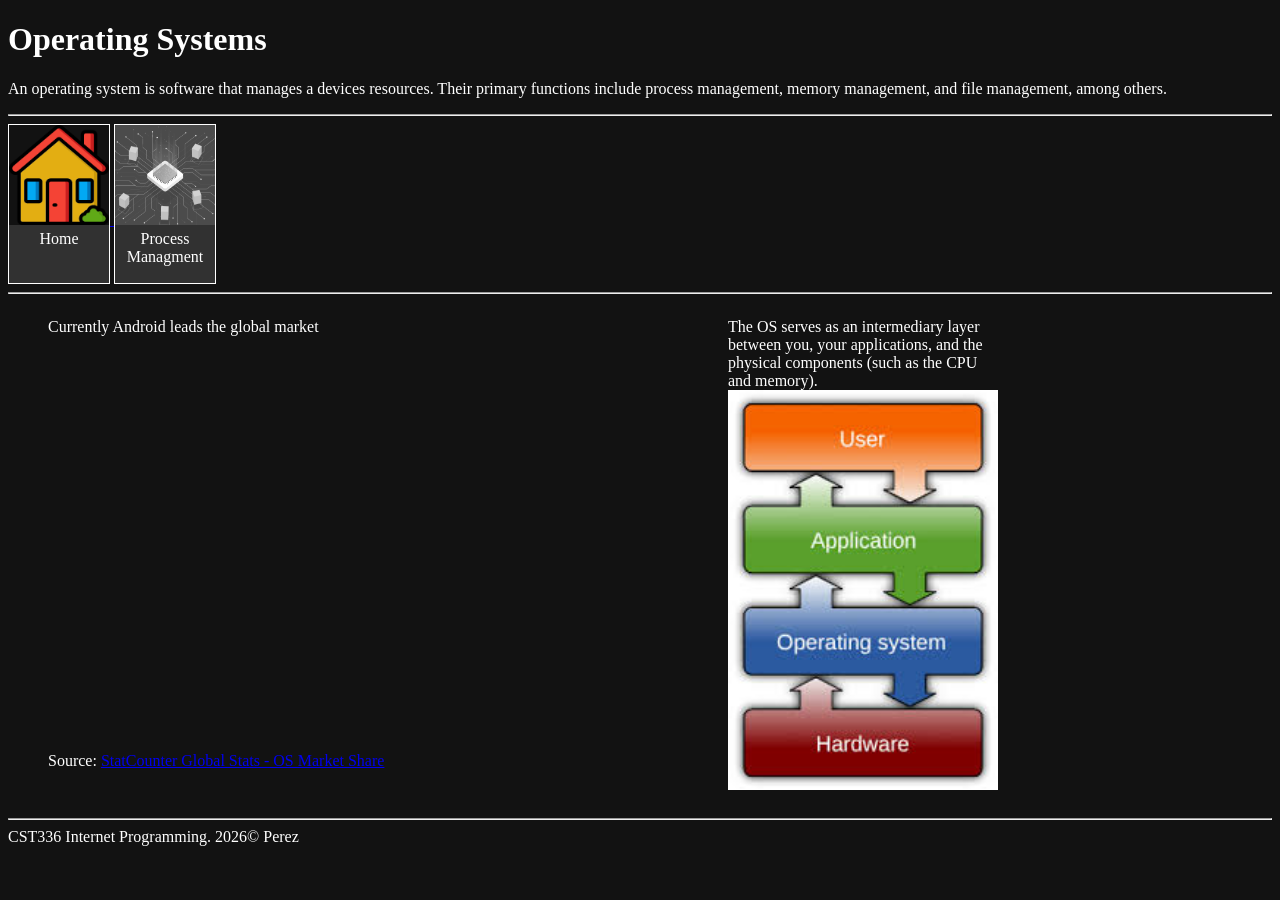
<file: hw1/index.html>
<!DOCTYPE html>
<html lang="en">
<head>
    <meta charset="UTF-8">
    <meta name="viewport" content="width=device-width, initial-scale=1.0">
    <title>HW1:Operating Systems</title>
    <link href="CSS/styles.css" rel="stylesheet">

    <style>
        #pm{
            filter: grayscale(1);
        }
    </style>

</head>
<body>
        <header>
            <h1>Operating Systems</h1>
        </header>
        <p>
            An operating system is software that manages a devices resources. Their primary functions include process management, memory management, and file management, among others. 
        </p>
        <hr>
        <nav>
            <a href="index.html">
                <figure class="image_link_figs">
                    <img src="img/home.png" id="home" class="image_link" width="100" height="100" alt="Home">
                    <figcaption>Home</figcaption>
                </figure>  
            </a>
            <a href="process_managment.html">
                <figure class="image_link_figs">
                    <img src="img/pm.png" id="pm" class="image_link" width="100" height="100" alt="process managment">
                    <figcaption>Process Managment</figcaption>
                </figure>   
            </a>
            <!-- <a href="index.html">
                <img src="img/home.png" alt="Home"> 
            </a>
            <a href="index.html">
                <img src="img/home.png" alt="Home"> 
            </a> -->
        </nav>

        <hr>

        <main>
            <figure>
                <figcaption>Currently Android leads the global market</figcaption>
                <div id="all-os_combined-ww-monthly-202506-202606" width="600" height="400" style="width:600px; height: 400px;"></div>
                <p>Source: 
                    <a href="https://gs.statcounter.com/os-market-share#monthly-202506-202606-bar">StatCounter Global Stats - OS Market Share</a>
                </p>
                <script type="text/javascript" src="https://www.statcounter.com/js/fusioncharts.js"></script>
                <script type="text/javascript" src="https://gs.statcounter.com/chart.php?all-os_combined-ww-monthly-202506-202606&chartWidth=600"></script>
            </figure>
            <figure>
                <figcaption>The OS serves as an intermediary layer between you, your applications, and the physical components (such as the CPU and memory). </figcaption>
                <img src="img/os.jpeg" alt="OS Diagram" height="400">
            </figure>
        </main>
        
        
        <footer>
             <hr>
            CST336 Internet Programming. 2026&copy; Perez<br> 
        </footer>
        
    </body>

</html>
</file>
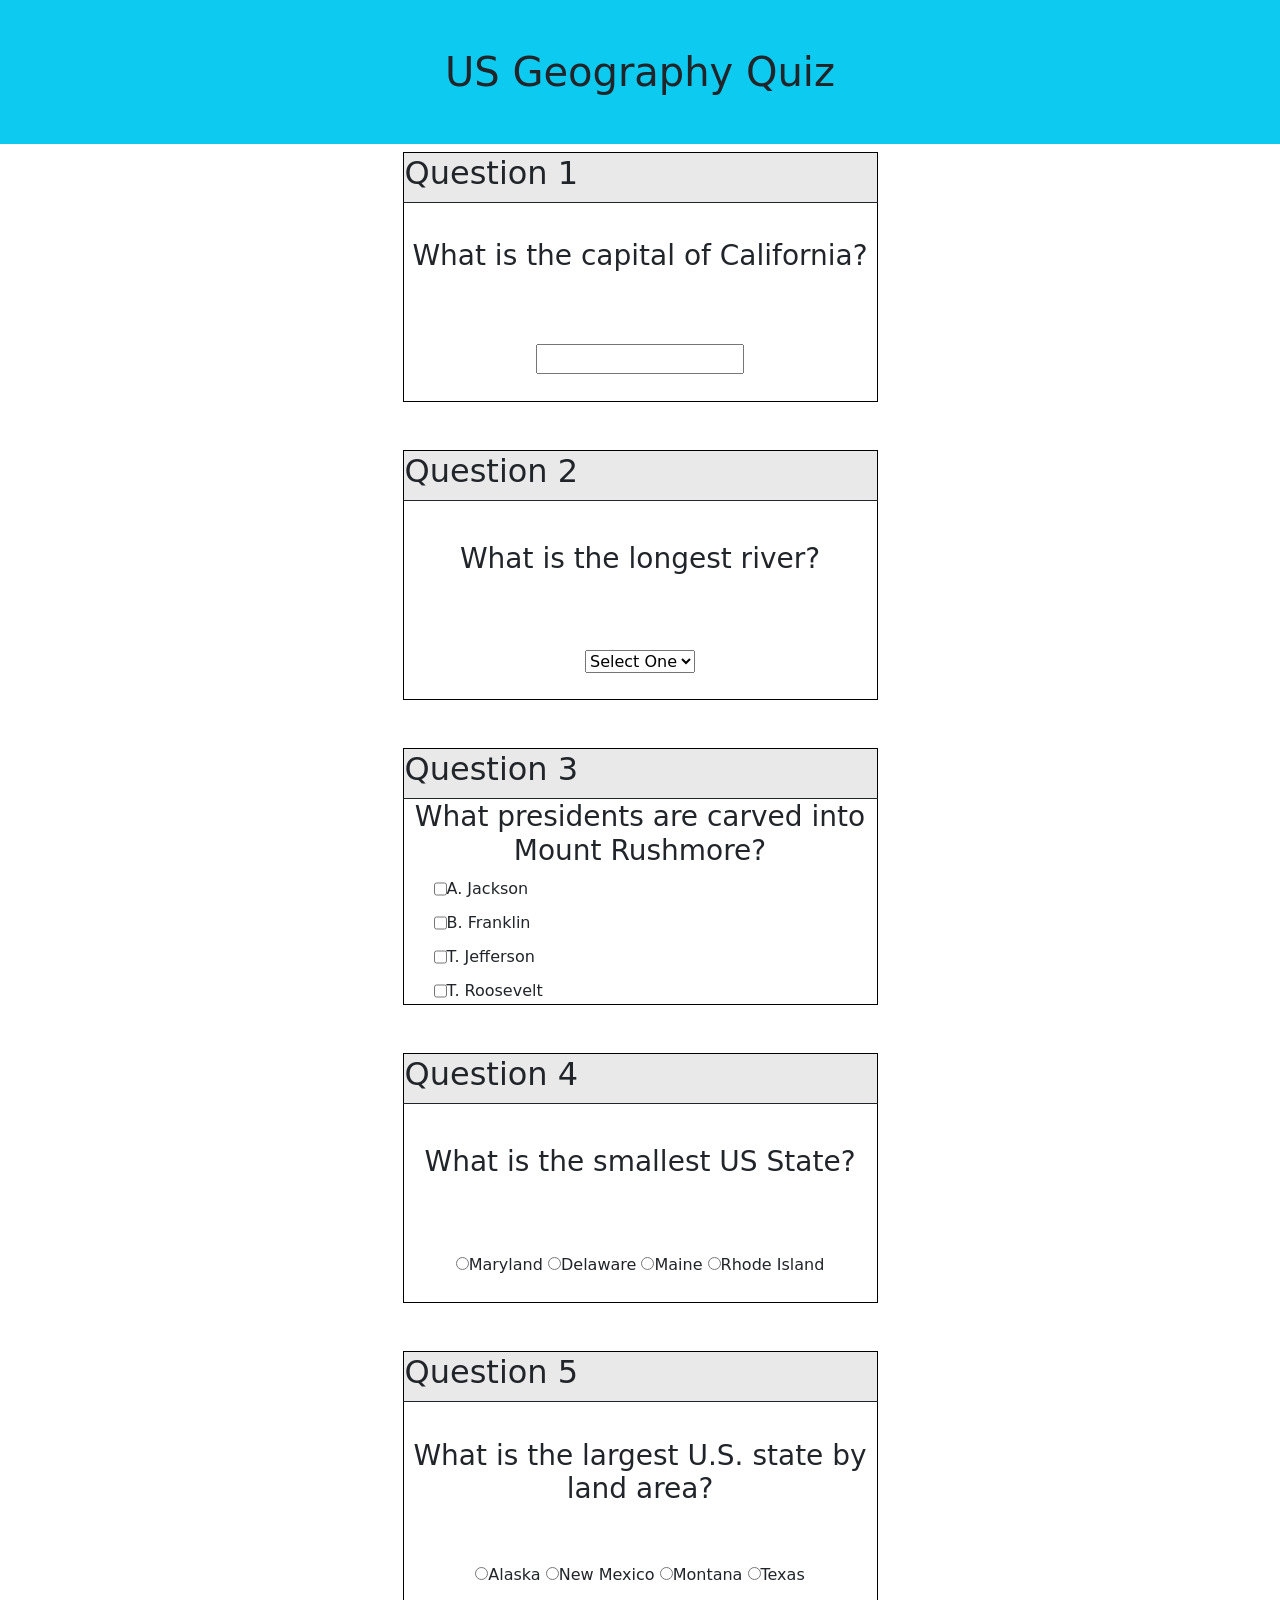
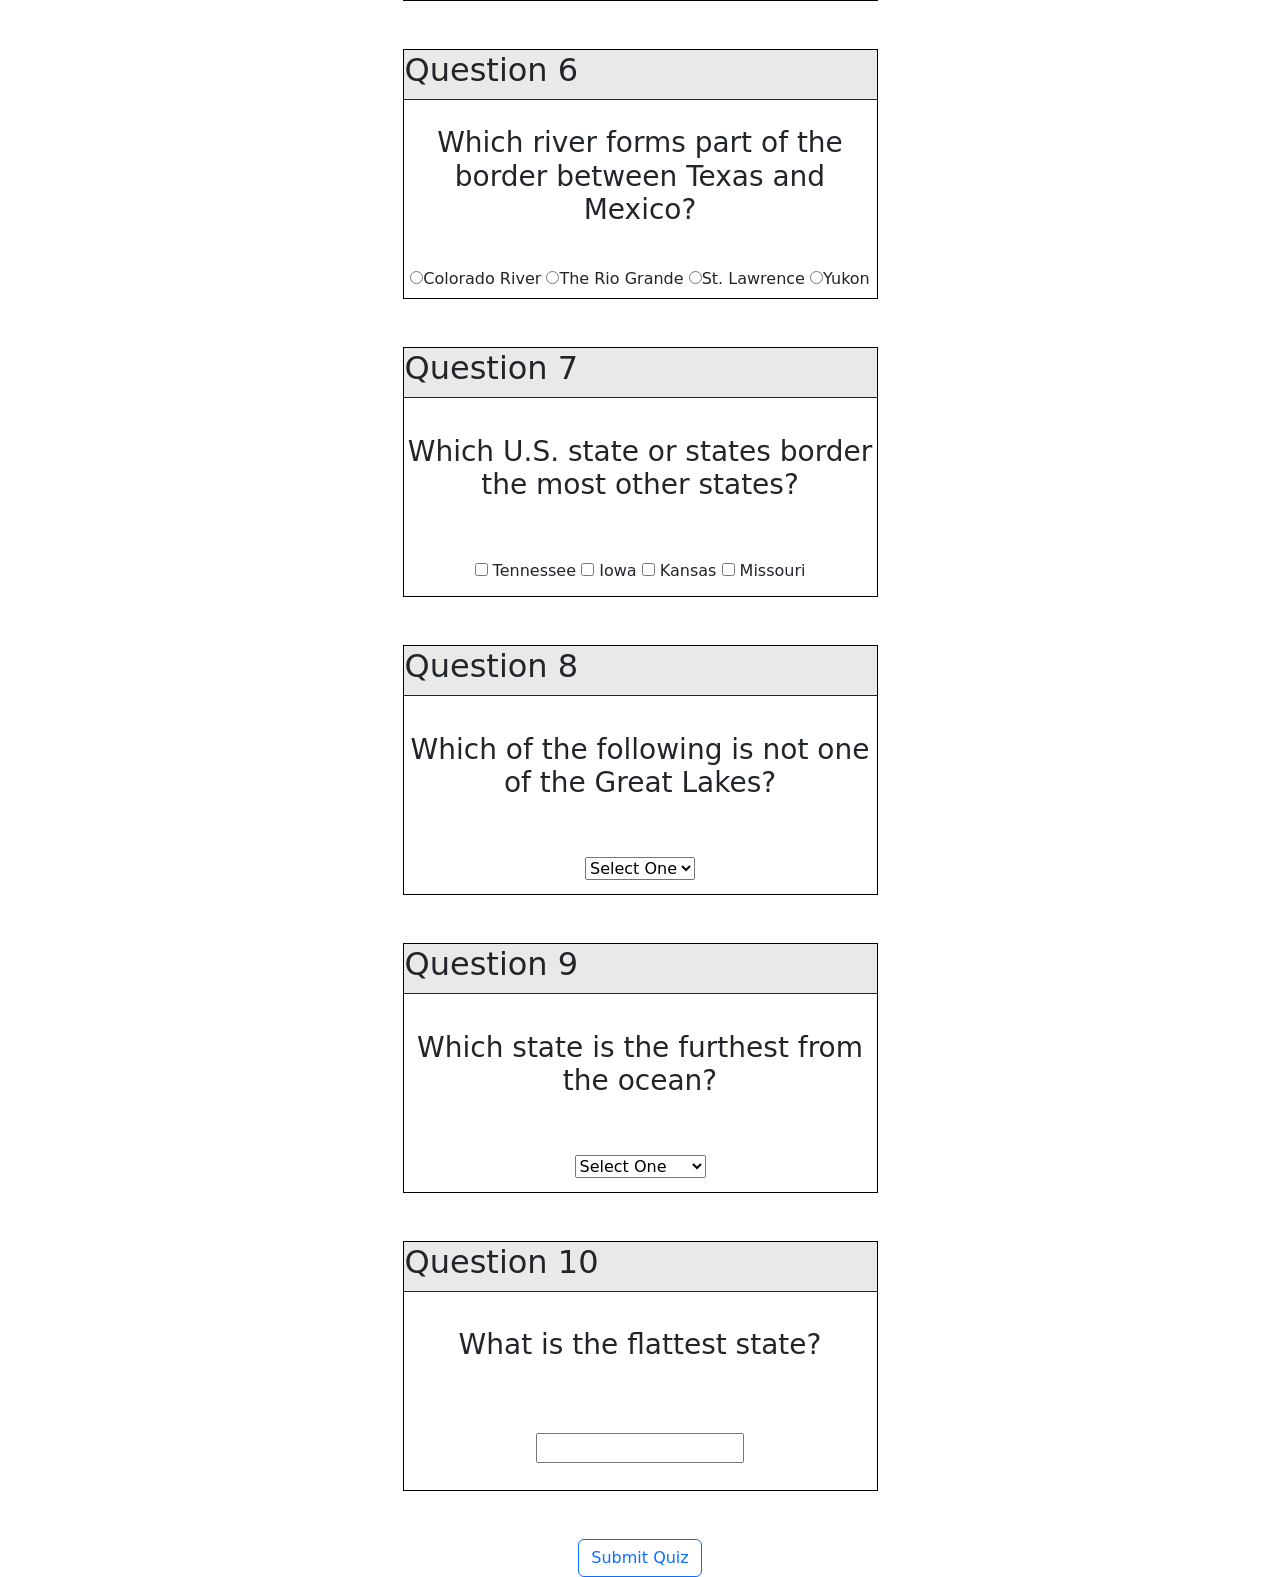
<file: hw2/index.html>
<!DOCTYPE html>
<html lang="en">
<head>
  <meta charset="UTF-8">
  <meta name="viewport" content="width=device-width, initial-scale=1.0">
  <title>US Geography Quiz</title>
  <link rel="stylesheet"
  href="https://cdn.jsdelivr.net/npm/bootstrap@5.3.3/dist/css/bootstrap.min.css">
  <link rel="stylesheet" href="css/style.css">
</head>
<body class="text-center">
  <h1 class="p-5 bg-info">US Geography Quiz</h1>

  <table>
    <tr>
      <td class="th"> 
        <div id="q1Feedback"></div>
        <h2 class="qh">Question 1<span id="q1pts"></span></h2>
      </td>
    </tr>
    <tr>
      <td>
        <h3><span id="markImg1"></span>What is the capital of California?</h3>
      </td>
    </tr>
    <tr>
      <td>
        <input type="text" id="q1">
      </td>
    </tr>
  </table>

  <br><br>

  <table>
    <tr>
      <td class="th">  
        <div id="q2Feedback"></div>
        <h2 class="qh">Question 2<span id="q2pts"></span></h2>
      </td>
    </tr>
    <tr>
      <td>
        <h3><span id="markImg2"></span>What is the longest river?</h3>
      </td>
    </tr>
    <tr>
      <td>
        <select id="q2">
          <option value="">Select One</option>
          <option value="ms">Mississippi</option>
          <option value="mo">Missouri</option>
          <option value="co">Colorado</option>
          <option value="de">Delaware</option>
        </select>
      </td>
    </tr>
  </table>

  <br><br>

  <table>
    <tr>
      <td class="th">  
        <div id="q3Feedback"></div>
        <h2 class="qh">Question 3<span id="q3pts"></span></h2>
      </td>
    </tr>
    <tr>
      <td>
        <h3><span id="markImg3"></span>What presidents are carved into Mount Rushmore?</h3>
      </td>
    </tr>
    <tr>
      <td id="q3">
        <span class="q3i"> 
          <input type="checkbox" id="Jackson"> <label for="Jackson">A. Jackson</label>
        </span>
        <span class="q3i"> 
          <input type="checkbox" id="Franklin"> <label for="Franklin">B. Franklin</label>
        </span>
        <span class="q3i"> 
          <input type="checkbox" id="Jefferson"> <label for="Jefferson">T. Jefferson</label>
        </span>
        <span class="q3i"> 
          <input type="checkbox" id="Roosevelt"> <label for="Roosevelt">T. Roosevelt</label>
        </span>
      </td>
    </tr>
  </table>

  <br><br>

  <table>
    <tr>
      <td class="th">  
        <div id="q4Feedback"></div>
        <h2 class="qh">Question 4<span id="q4pts"></span></h2>
      </td>
    </tr>
    <tr>
      <td>
        <h3><span id="markImg4"></span>What is the smallest US State?</h3>
      </td>
    </tr>
    <tr>
      <td>
        <div id="q4Choices"></div>
      </td>
    </tr>
  </table>

  <br><br>

  <table>
    <tr>
      <td class="th">  
        <div id="q5Feedback"></div>
        <h2 class="qh">Question 5<span id="q5pts"></span></h2>
      </td>
    </tr>
    <tr>
      <td>
        <h3><span id="markImg5"></span>What is the largest U.S. state by land area?</h3>
      </td>
    </tr>
    <tr>
      <td>
        <div id="q5Choices"></div>
      </td>
    </tr>
  </table>

  <br><br>

  <table>
    <tr>
      <td class="th">  
        <div id="q6Feedback"></div>
        <h2 class="qh">Question 6<span id="q6pts"></span></h2>
      </td>
    </tr>
    <tr>
      <td>
        <h3><span id="markImg6"></span>Which river forms part of the border between Texas and Mexico?</h3>
      </td>
    </tr>
    <tr>
      <td>
        <div id="q6Choices"></div>
      </td>
    </tr>
  </table>

  <br><br>

  <table>
    <tr>
      <td class="th">  
        <div id="q7Feedback"></div>
        <h2 class="qh">Question 7<span id="q7pts"></span></h2>
      </td>
    </tr>
    <tr>
      <td>
        <h3><span id="markImg7"></span>Which U.S. state or states border the most other states?</h3>
      </td>
    </tr>
    <tr>
      <td>
        <input type="checkbox" id="Tennessee"> <label for="Tennessee">Tennessee</label>
        <input type="checkbox" id="Iowa"> <label for="Iowa">Iowa</label>
        <input type="checkbox" id="Kansas"> <label for="Kansas">Kansas</label>
        <input type="checkbox" id="Missouri"> <label for="Missouri">Missouri</label>
      </td>
    </tr>
  </table>

  <br><br>

  <table>
    <tr>
      <td class="th">  
        <div id="q8Feedback"></div>
        <h2 class="qh">Question 8<span id="q8pts"></span></h2>
      </td>
    </tr>
    <tr>
      <td>
        <h3><span id="markImg8"></span>Which of the following is not one of the Great Lakes?</h3>
      </td>
    </tr>
    <tr>
      <td>
        <select id="q8">
          <option value="">Select One</option>
          <option value="su">Superior</option>
          <option value="ee">Eerie</option>
          <option value="hu">Huron</option>
          <option value="on">Ontario</option>
          <option value="mi">Michigan</option>
        </select>
      </td>
    </tr>
  </table>

  <br><br>

  <table>
    <tr>
      <td class="th">  
        <div id="q9Feedback"></div>
        <h2 class="qh">Question 9<span id="q9pts"></span></h2>
      </td>
    </tr>
    <tr>
      <td>
        <h3><span id="markImg9"></span>Which state is the furthest from the ocean?</h3>
      </td>
    </tr>
    <tr>
      <td>
        <select id="q9">
          <option value="">Select One</option>
          <option value="ne">Nebraska</option>
          <option value="wy">Wyoming</option>
          <option value="sd">South Dakota</option>
          <option value="nd">North Dakota</option>
          <option value="mo">Missouri</option>
        </select>
      </td>
    </tr>
  </table>

  <br><br>

  <table>
    <tr>
      <td class="th">  
        <div id="q10Feedback"></div>
        <h2 class="qh">Question 10<span id="q10pts"></span></h2>
      </td>
    </tr>
    <tr>
      <td>
        <h3><span id="markImg10"></span>What is the flattest state?</h3>
      </td>
    </tr>
    <tr>
      <td>
        <input type="text" id="q10">
      </td>
    </tr>
  </table>

  <br><br>

  <h3 id="validationFdbk" class="bg-danger text-white hidden">placeholder</h3>
  <button class="btn btn-outline-primary">Submit Quiz</button>
  <h2 id="totalScore" class="text-info hidden">placeholder</h2>
  <h2 id="above80" class="hidden">placeholder</h2>

  <h3 id="totalAttempts" class="hidden">placeholder</h3>

  <script src="js/script.js"></script>
</body>
</html>
</file>
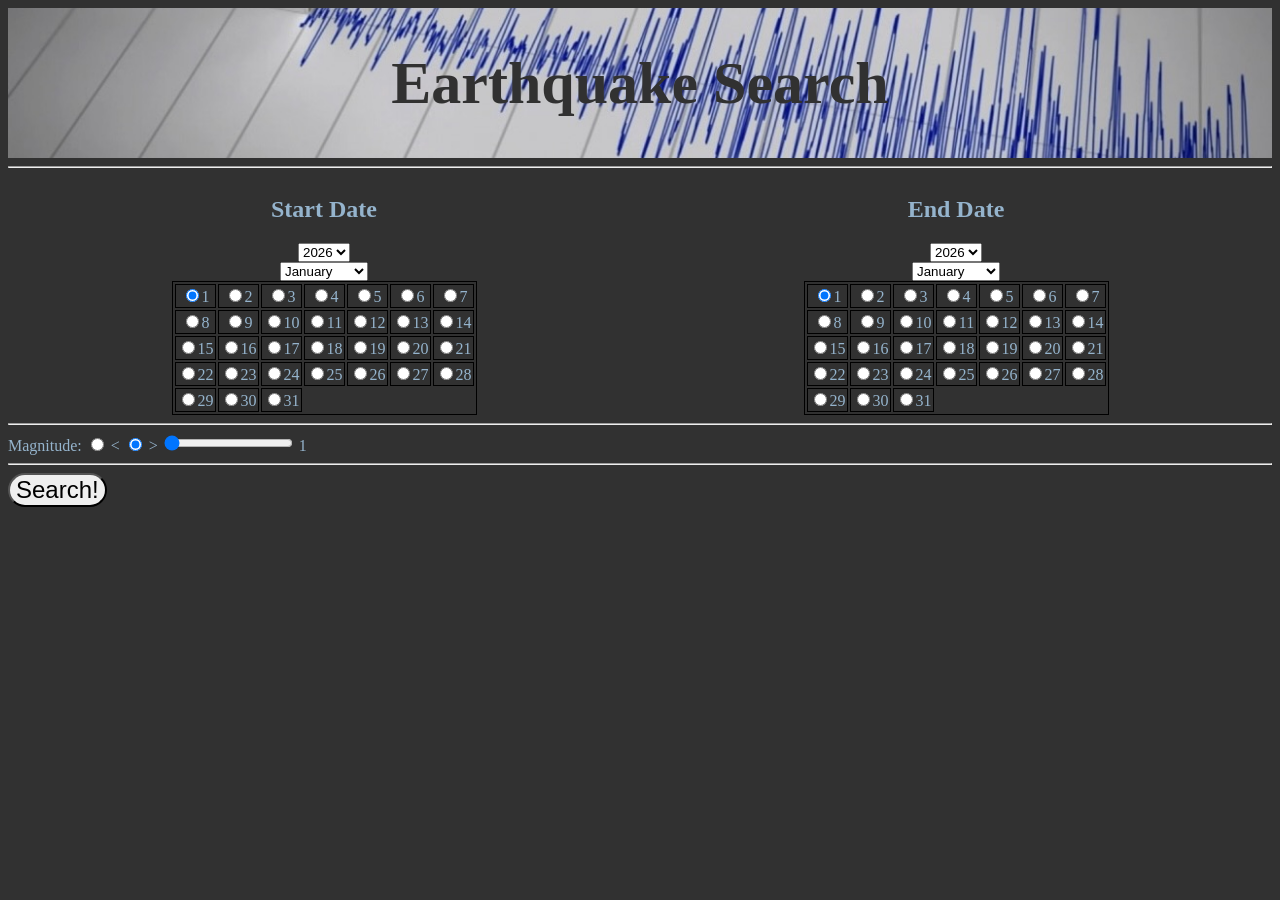
<file: hw3/index.html>
<!DOCTYPE html>
<html lang="en">
<head>
    <meta charset="UTF-8">
    <meta name="viewport" content="width=device-width, initial-scale=1.0">
    <title>Home</title>
    <link rel="stylesheet" href="css/style.css">

</head>
<body>
   <div id="home_banner">
      <img id="banner_img"  src="imgs/banner.jpeg" alt="home_banner">
      <h1 id="es"> Earthquake Search</h1>
   </div>
<form id="searchResults" action="searchResults.html">
   <hr>
   <div id="calendars"> 
   <table id="startCalendar" data-str="start">
      <caption><h2> Start Date</h2></caption>
      <caption>
         <select id="startYear" name="startYear" class="start">
         </select>
      </caption>
      <caption>
         <select id="startMonth" name="startMonth" class="start">
            <option value="1" selected>January </option>
            <option value="2">February</option>
            <option value="3">March</option>
            <option value="4">April</option>
            <option value="5">May</option>
            <option value="6">June</option>
            <option value="7">July</option>
            <option value="8">August</option>
            <option value="9">September</option>
            <option value="10">October</option>
            <option value="11">November</option>
            <option value="12">December</option>
         </select>
      </caption>
   </table>

   <table id="endCalendar" data-str="end">
      <caption><h2> End Date</h2></caption>
      <caption>
         <select id="endYear" name="endYear" class="end">
         </select>
      </caption>
      <caption>
         <select id="endMonth" name="endMonth" class="end">
            <option value="1" selected>January </option>
            <option value="2">February</option>
            <option value="3">March</option>
            <option value="4">April</option>
            <option value="5">May</option>
            <option value="6">June</option>
            <option value="7">July</option>
            <option value="8">August</option>
            <option value="9">September</option>
            <option value="10">October</option>
            <option value="11">November</option>
            <option value="12">December</option>
         </select>
      </caption>
   </table>
   </div>
   <span id="dateError" style="display: block; text-align: center; font-size: 30px; background-color: red; color: white;"></span>

   <hr>

   Magnitude:
   <label><input type="radio" name="comparisonOp" value="maxmagnitude"> &lt </label>
   <label><input type="radio" name="comparisonOp" value="minmagnitude" checked> &gt </label>
   <label><input type="range" id="mag" name="mag" min="1.0" max="9.9" step="0.1" value="1" oninput="magValue.value = this.value"></label>
   <output id="magValue">1</output>


   <hr>
   <button>Search!</button>

</form>

    <script src="js/script.js"> </script>
</body>
</html>
</file>
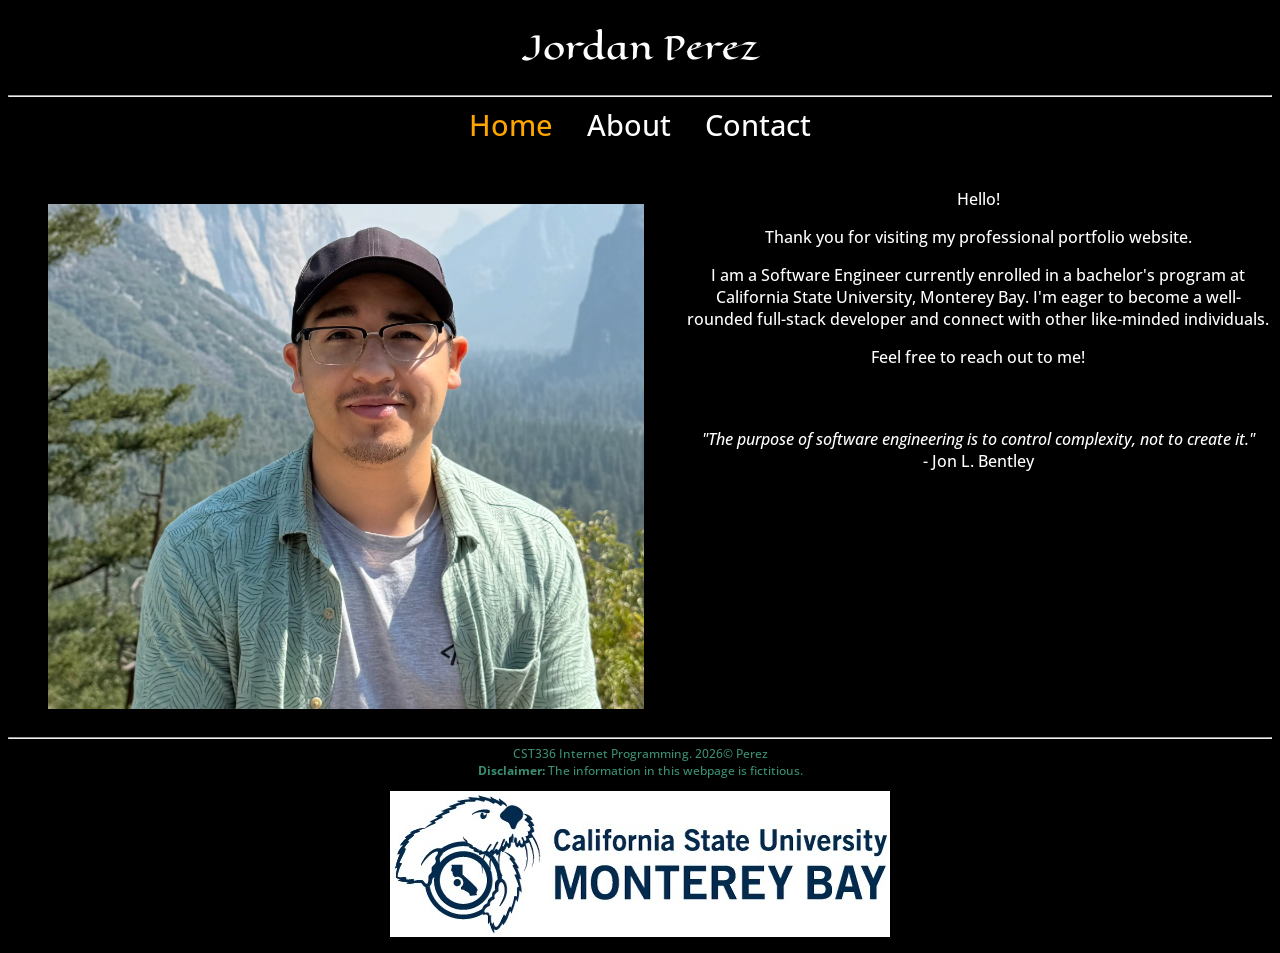
<file: lab1/index.html>
<!DOCTYPE html>
<html>

    <head>
        <meta charset="UTF-8">
        <title> Jordan Perez: Portfolio</title>
        <link rel="preconnect" href="https://fonts.googleapis.com">
        <link rel="preconnect" href="https://fonts.gstatic.com" crossorigin>
        <link href="https://fonts.googleapis.com/css2?family=Eagle+Lake&family=Open+Sans:ital,wght@0,300..800;1,300..800&display=swap" rel="stylesheet">

        <link href="CSS/styles.css" rel="stylesheet">

        <style>
            header, main, nav, footer{
                text-align:center;
            }
           
            nav a[href="index.html"]{
                color: orange;
            }
           
            main {
                display: flex;
                justify-content: center;
            }

        </style>

    </head>

    <body>

        <header>
            <h1>Jordan Perez</h1>
        </header>
        <hr>
        <nav>
            <a href="index.html">Home</a>
            <a href="about.html">About</a>
            <a href="contact.html">Contact</a>
        </nav>

        <br><br>

        <main>
            <figure>
            <img src="img/Jordan_Perez.png" alt="Picture of Jordan Perez">
            </figure>
            <div>
                Hello! <br />
                <p>Thank you for visiting my professional portfolio website.</p>

                <p>I am a Software Engineer currently enrolled in a bachelor's program at California State University, Monterey Bay.
                    I'm eager to become a well-rounded full-stack developer and connect with other like-minded individuals. </p>
                <p>Feel free to reach out to me!</p>

                <br><br>
                
                <em> "The purpose of software engineering is to control complexity, not to create it."</em>
                <br>
                - Jon L. Bentley
            </div>
        </main>
        
        
        <footer>
             <hr>
            CST336 Internet Programming. 2026&copy; Perez<br> 
            <strong>Disclaimer:</strong> The information in this webpage is fictitious. <br>

            <figure>
            <img src="img/csumb_logo.jpg" alt="Picture of CSUMB logo">
            </figure>
        </footer>
        
    </body>

</html>
</file>
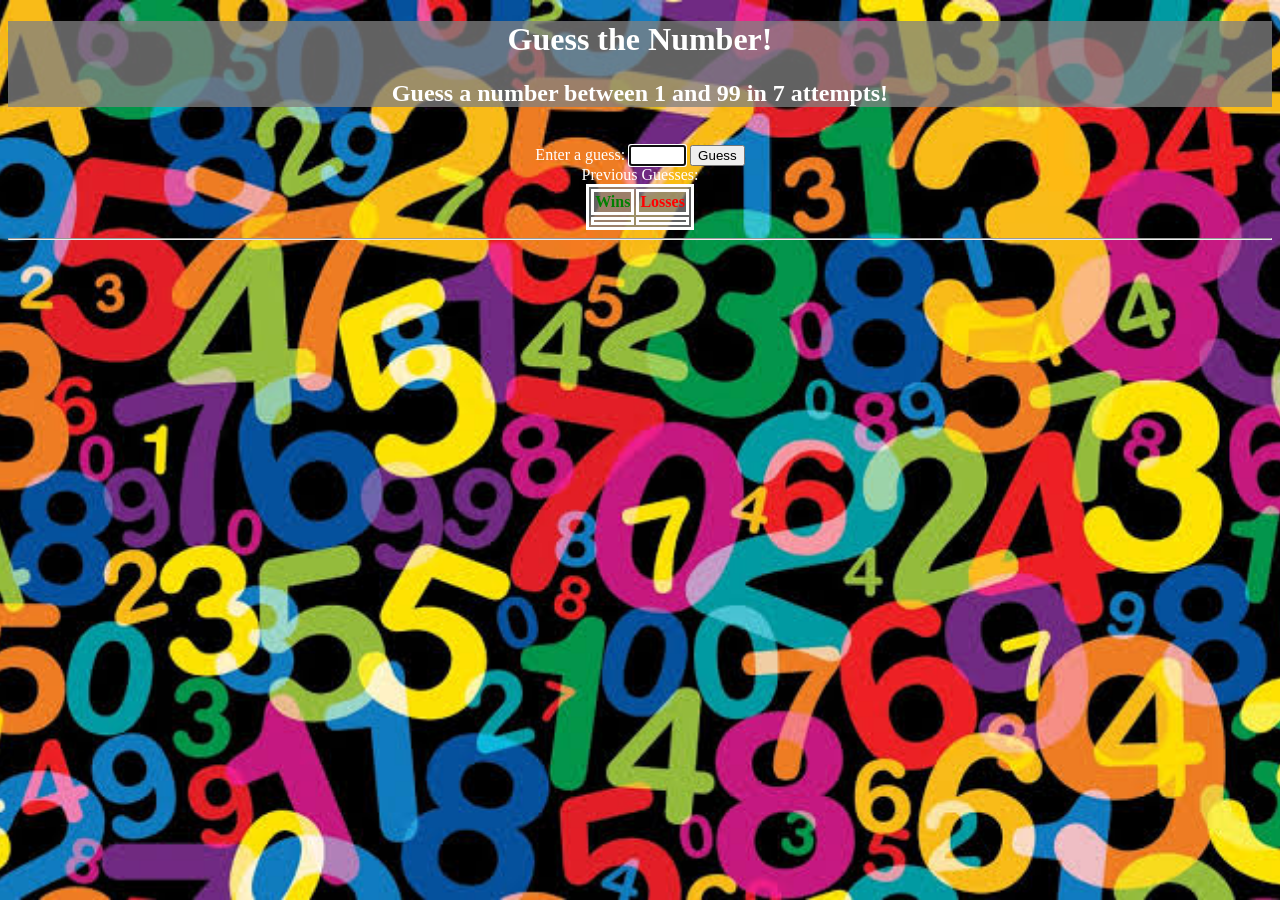
<file: lab2/index.html>
<!DOCTYPE html>
<html>
    <head>
        <title> Guess a Number </title>
        <meta charset="utf-8">
        <link href="css/styles.css" rel="stylesheet">
        <style>
            body{
                background-image: url(img/background.jpeg);
                background-size: cover;
                background-position: center;
                background-attachment: fixed;
            }
        </style>


    </head>
    <body>
        <header>
            <h1>Guess the Number!</h1>
            <h2>Guess a number between 1 and 99 in <span id="guesses_left">7</span> attempts!</h2>
        </header>
        <br>
        <div id="main">
          Enter a guess: 
          <input type="text" id="playerGuess" size="5">         
          <button id="guessBtn"> Guess </button> <br>
          <button id="resetBtn"> Reset </button> 
          <div id ="feedback"></div>
          <div> Previous Guesses:
                <span id="guesses"></span>
          </div>
          <table>
            <tr>
                <th style="color:green">Wins</th>
                <th style="color:red">Losses</th>
            </tr>
            <tr>
                <td id="wins" style="color:green"></td>
                <td id="losses" style="color: red"></td>
            </tr>
          </table>
          <hr>

        </div>

        <script src="js/script.js"></script>
        
    </body>
</html>
</file>
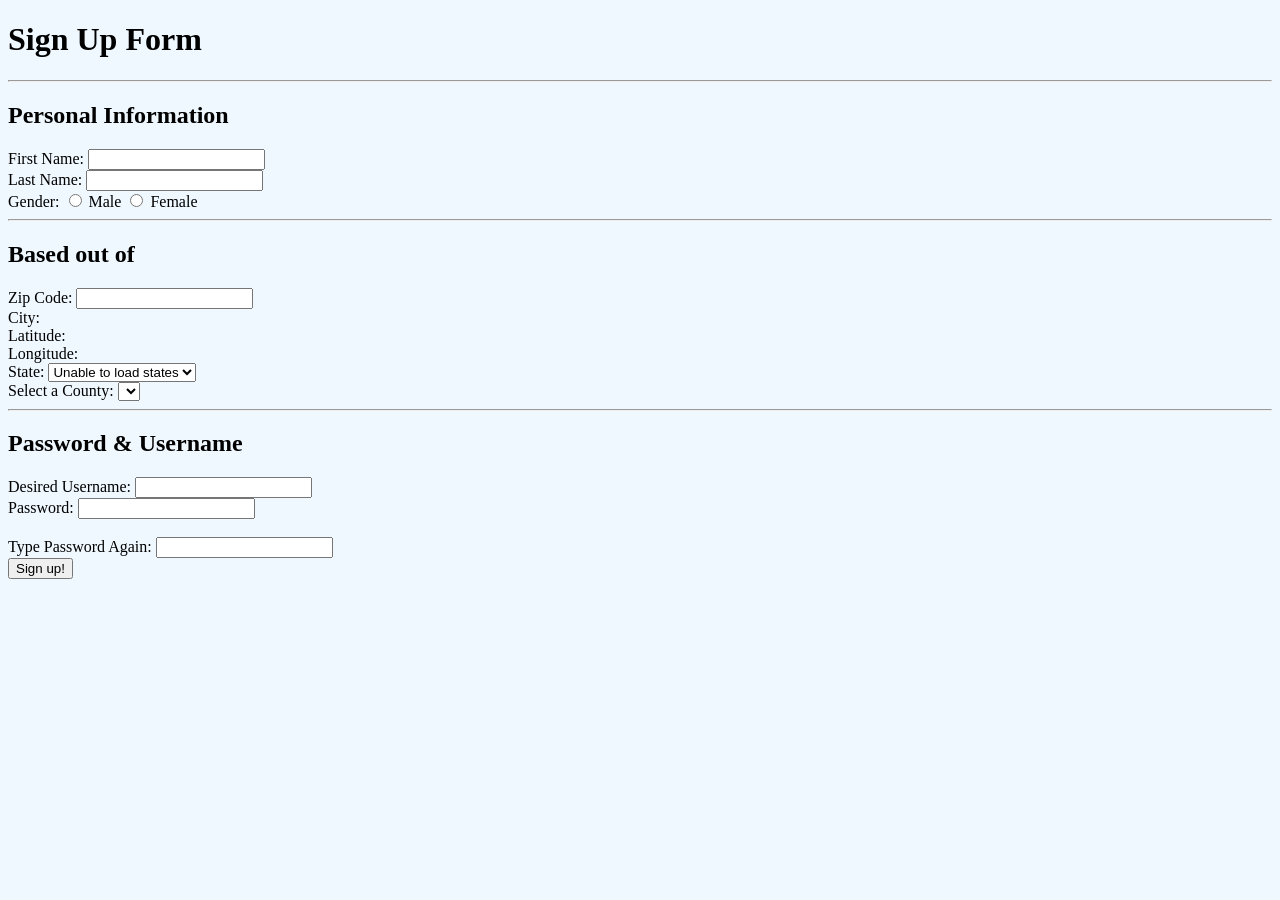
<file: lab3/index.html>
<!DOCTYPE html>
<html>
<head>
   <meta charset="utf-8">
   <title> Sign Up Page </title>
   <link rel="stylesheet" href="css/style.css">
</head>

<body>
<h1> Sign Up Form</h1>
<form id="signupForm" action="welcome.html">
   <hr>
   <h2>Personal Information</h2>
  <label> First Name:
    <input type="text" id="fName" name="fName"><br>
  </label>

  <label>Last Name:
     <input type="text" id="lName" name="lName"><br>
  </label>

  Gender:
  <label><input type="radio" name="gender" value="m"> Male</label>
  <label><input type="radio" name="gender" value="f"> Female</label><br>

   <hr>
   <h2>Based out of</h2>

  <label>Zip Code:
     <input type="text" id="zip" name="zip"><br>
  </label>

  City: <span id="city"></span><br>
  Latitude: <span id="latitude"></span><br>
  Longitude: <span id="longitude"></span><br>

  <label>State:
    <select id="state" name="state">
        <option value="">Loading states...</option>
    </select><br>
  </label>

  <label>Select a County:
     <select id="county" name="county"></select><br>
  </label>

   <hr>
   <h2>Password & Username</h2>

  <label>Desired Username:
     <input type="text" id="username" name="username">
  </label>
  <span id="usernameError"></span><br>

  <!-- <label>Password:
  <input type="password" id="password" name="password">
  </label>
  <span id="passwordSuggestion"></span><br>
  <span id="passwordError"></span><br> -->

   <label>Password:
      <input type="password" id="password" name="password">
   </label>
   <span id="passwordError"></span><br>

   <span id="password_Suggestion" hidden>
      <input type="checkbox" id="passwordCB" name="suggested">
      <label for="passwordCB">Use Suggested Password: <span id="passwordSuggestion"></span></label>
   </span><br>

  <label>Type Password Again:
     <input type="password" id="passwordAgain" name="passwordAgain">
  </label>
  <span id="passwordAgainError"></span><br>

  <button>Sign up!</button>
</form>
<script src="js/script.js"></script>
</body>
</html>
</file>
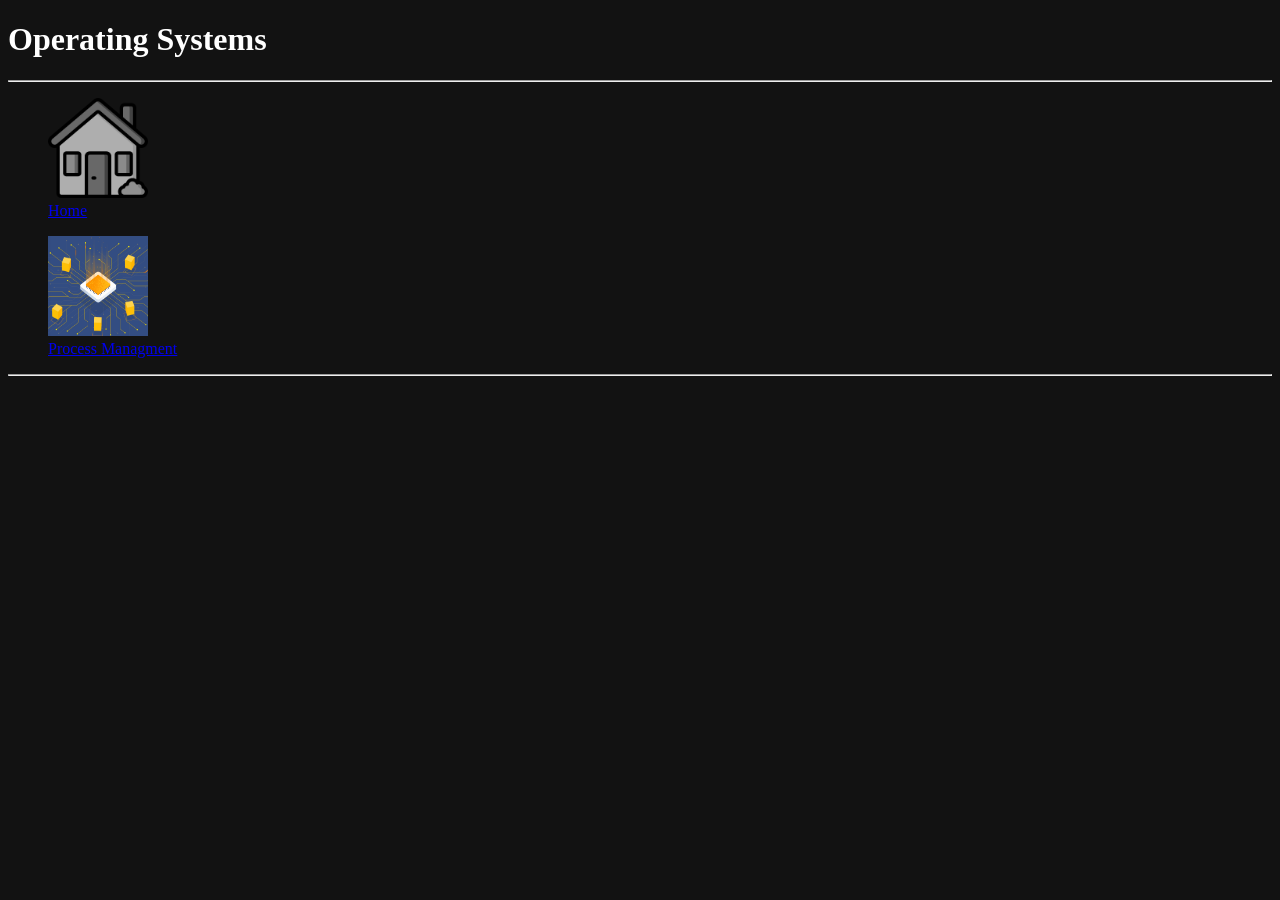
<file: hw1/process_managment.html>
<!DOCTYPE html>
<html lang="en">
<head>
    <meta charset="UTF-8">
    <meta name="viewport" content="width=device-width, initial-scale=1.0">
    <title>HW1:Operating Systems</title>
    <link href="CSS/styles.css" rel="stylesheet">

    <style>
        #home{
            filter: grayscale(1);
        }
    </style>

</head>
<body>
        <header>
            <h1>Operating Systems</h1>
        </header>
        <hr>
        <nav>
            <a href="index.html">
                <figure>
                    <img src="img/home.png" id="home" class="image_link" width="100" height="100" alt="Home">
                    <figcaption>Home</figcaption>
                </figure>  
            </a>
            <a href="process_managment.html">
                <figure>
                    <img src="img/pm.png" id="pm" class="image_link" width="100" height="100" alt="process managment">
                    <figcaption>Process Managment</figcaption>
                </figure>   
            </a>
            <!-- <a href="index.html">
                <img src="img/home.png" alt="Home"> 
            </a>
            <a href="index.html">
                <img src="img/home.png" alt="Home"> 
            </a> -->
        </nav>

       
        <hr>

        <main>
            
        </main>
        
        
        <footer>
            
        </footer>
        
    </body>

</html>
</file>
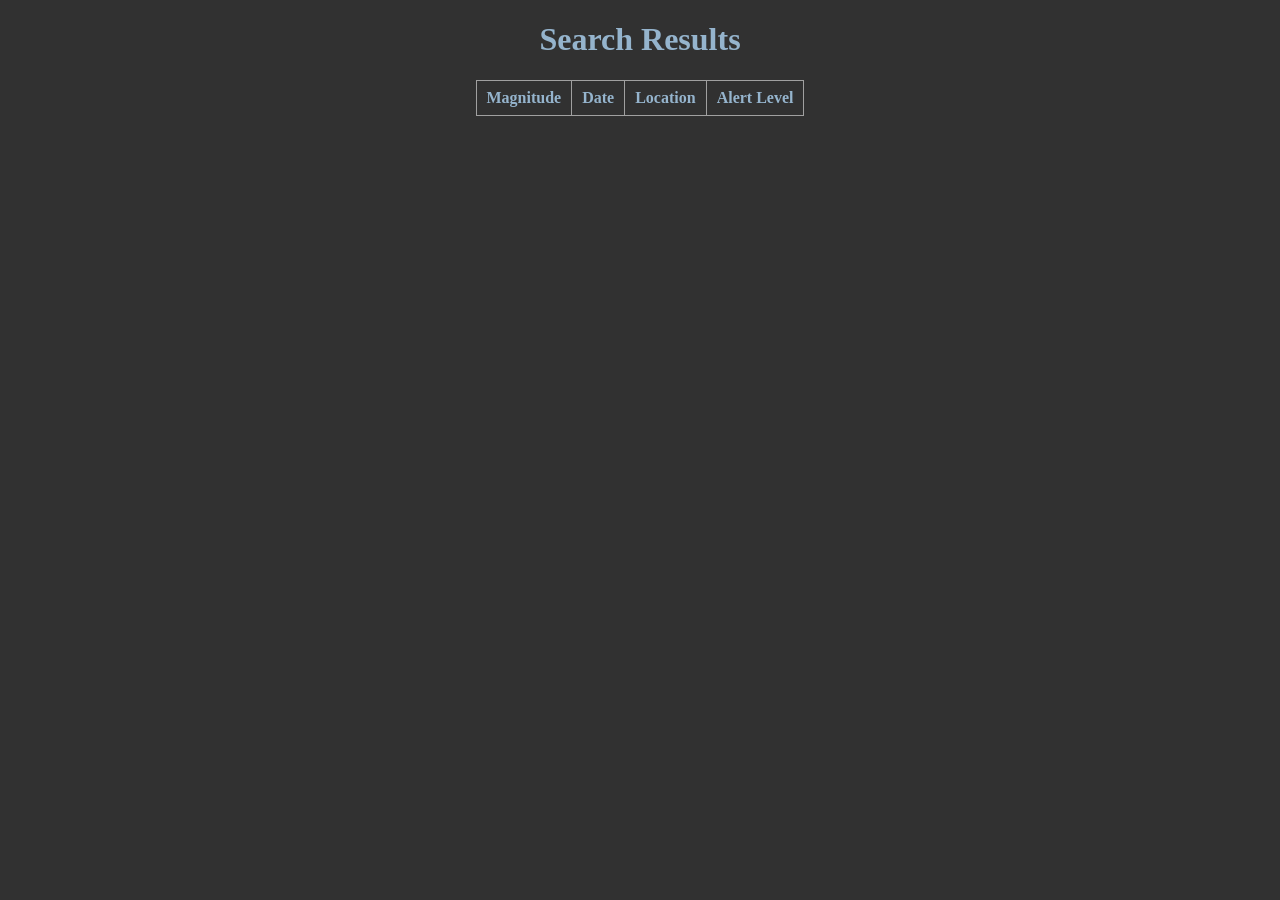
<file: hw3/searchResults.html>
<!DOCTYPE html>
<html lang="en">
<head>
    <meta charset="UTF-8">
    <meta name="viewport" content="width=device-width, initial-scale=1.0">
    <title>Results</title>
    <link rel="stylesheet" href="css/style.css">
</head>
<body>
    <h1 style="display: block; text-align: center;"> Search Results </h1>
    <table id="resultsT">
    <thead>
    <tr>
        <th>Magnitude</th>
        <th>Date</th>
        <th>Location</th>
        <th>Alert Level</th>
    </tr>
   </thead>
  </table>

  <script>

    document.addEventListener("DOMContentLoaded", () => {
        const startYear = localStorage.getItem("startYear");
        const startMonth = localStorage.getItem("startMonth");
        const startDay = localStorage.getItem("startDay");

        const endYear = localStorage.getItem("endYear");
        const endMonth = localStorage.getItem("endMonth");
        const endDay = localStorage.getItem("endDay");
        const magSign = localStorage.getItem("magSign");
        const magValue = localStorage.getItem("magValue");

        const startDate = startYear + "-" + startMonth + "-" + startDay;
        const endDate = endYear + "-" + endMonth + "-" + endDay;
        const magPar = magSign + "=" + magValue;

        loadResultsTable(startDate, endDate, magPar);
    });
    
    async function loadResultsTable(startDate, endDate, magPar) {
        
        let resultsTable = document.querySelector("#resultsT");

        try {
            let url = `https://earthquake.usgs.gov/fdsnws/event/1/query?format=geojson&starttime=${startDate}&endtime=${endDate}&${magPar}`;
            let response = await fetch(url);
            let data = await response.json();

            for(let i = 0; i<data.features.length; i++){
                let row = document.createElement("tr");

                let td1 = document.createElement("td");
                td1.textContent = data.features[i].properties.mag;
                row.appendChild(td1);

                let td2 = document.createElement("td");
                let epochMs = data.features[i].properties.updated;
                let date = new Date(epochMs);
                td2.textContent = date.toISOString();
                row.appendChild(td2);

                let td3 = document.createElement("td");
                td3.textContent = data.features[i].properties.place;
                row.appendChild(td3);

                let td4 = document.createElement("td");
                td4.textContent = data.features[i].properties.alert;
                let alert = data.features[i].properties.alert;
                td4.style=`background-color: ${alert}`;


                row.appendChild(td4);

                resultsTable.appendChild(row);
            }

        } catch (error) {
            console.log("ERROR");
        }
    }


  </script>

</body>
</html>
</file>
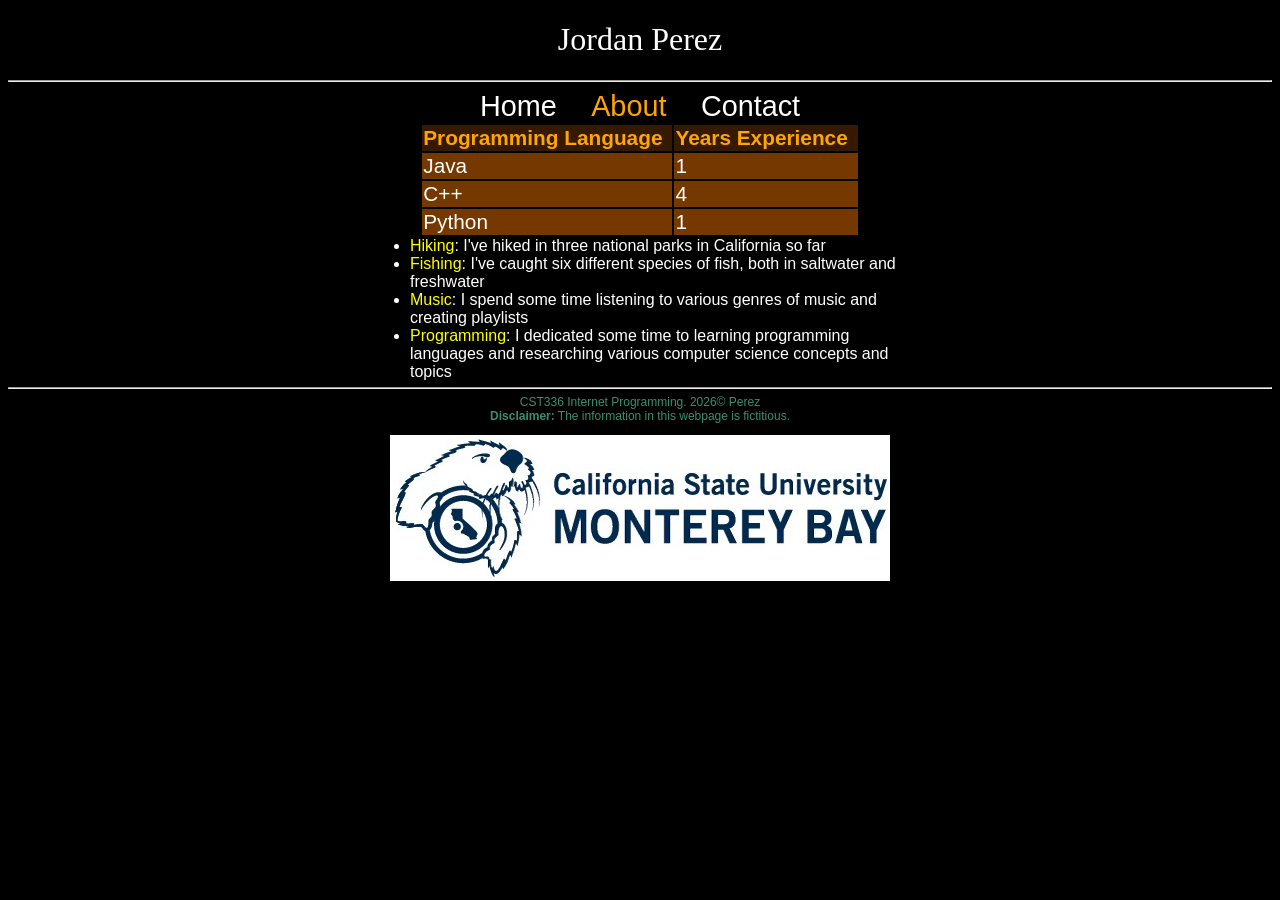
<file: lab1/about.html>
<!DOCTYPE html>
<html>

    <head>
        <meta charset="UTF-8">
        <title> About</title>
        <link href="CSS/styles.css" rel="stylesheet">

        <style>
            header, nav, footer{
                text-align:center;
            }

            nav a[href="about.html"]{
                color: orange;
            }

        </style>

    </head>

    <body>

        <header>
            <h1>Jordan Perez</h1>
        </header>
        <hr>
        <nav>
            <a href="index.html">Home</a>
            <a href="about.html">About</a>
            <a href="contact.html">Contact</a>
        </nav>
        <div id="content">
            <!-- Create the table to hold experience data -->
            <table>
                <tr id="table-header">
                    <td><strong>Programming Language</strong></td>
                    <td><strong>Years Experience</strong></td>
                </tr>
                <tr class="table-row">
                    <td>Java</td>
                    <td>1</td>
                </tr>
                <tr class="table-row">
                    <td>C++</td>
                    <td>4</td>
                </tr>
                <tr class="table-row">
                    <td>Python</td>
                    <td>1</td>
                </tr>

            </table>
            <ul>
                <li><span class="hobby">Hiking</span>: I've hiked in three national parks in California so far</li>
                <li><span class="hobby">Fishing</span>: I've caught six different species of fish, both in saltwater and freshwater</li> 
                <li><span class="hobby">Music</span>: I spend some time listening to various genres of music and creating playlists</li>
                <li><span class="hobby">Programming</span>: I dedicated some time to learning programming languages and researching various computer science concepts and topics</li>
            </ul>

        </div> 
        
        <footer>
             <hr>
            CST336 Internet Programming. 2026&copy; Perez<br> 
            <strong>Disclaimer:</strong> The information in this webpage is fictitious. <br>

            <figure>
            <img src="img/csumb_logo.jpg" alt="Picture of CSUMB logo">
            </figure>
        </footer>
        
    </body>

</html>
</file>
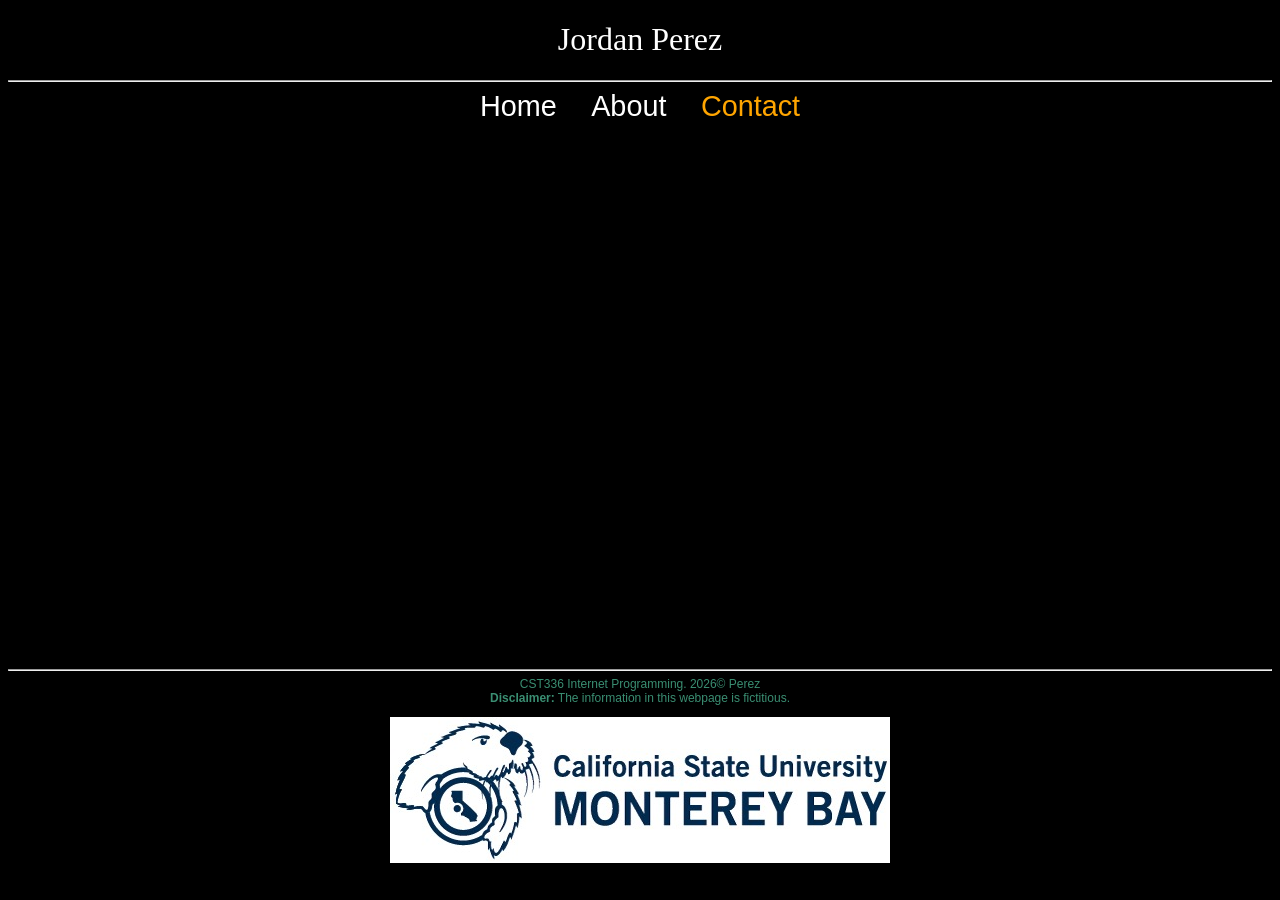
<file: lab1/contact.html>
<!DOCTYPE html>
<html>

    <head>
        <meta charset="UTF-8">
        <title>contact</title>
        <link href="CSS/styles.css" rel="stylesheet">

        <style>
            header, nav, div, footer{
                text-align:center;
            }
            nav a[href="contact.html"]{
                color: orange;
            }
        </style>

    </head>

    <body>

        <header>
            <h1>Jordan Perez</h1>
        </header>
        <hr>
        <nav>
            <a href="index.html">Home</a>
            <a href="about.html">About</a>
            <a href="contact.html">Contact</a>
        </nav>

        <br><br>

        <main>
            <div id="content">
                <iframe src="https://docs.google.com/forms/d/e/1FAIpQLSctVz83WDS6M9y83o7fVIRAODV6E8vWZJdB7isRE9LPXAxSIA/viewform" width="760" height="500" frameborder="0" marginheight="0" marginwidth="0">Loading…</iframe>
            </div>
        </main>

        <footer>
             <hr>
            CST336 Internet Programming. 2026&copy; Perez<br> 
            <strong>Disclaimer:</strong> The information in this webpage is fictitious. <br>

            <figure>
            <img src="img/csumb_logo.jpg" alt="Picture of CSUMB logo">
            </figure>
        </footer>
        
    </body>

</html>
</file>
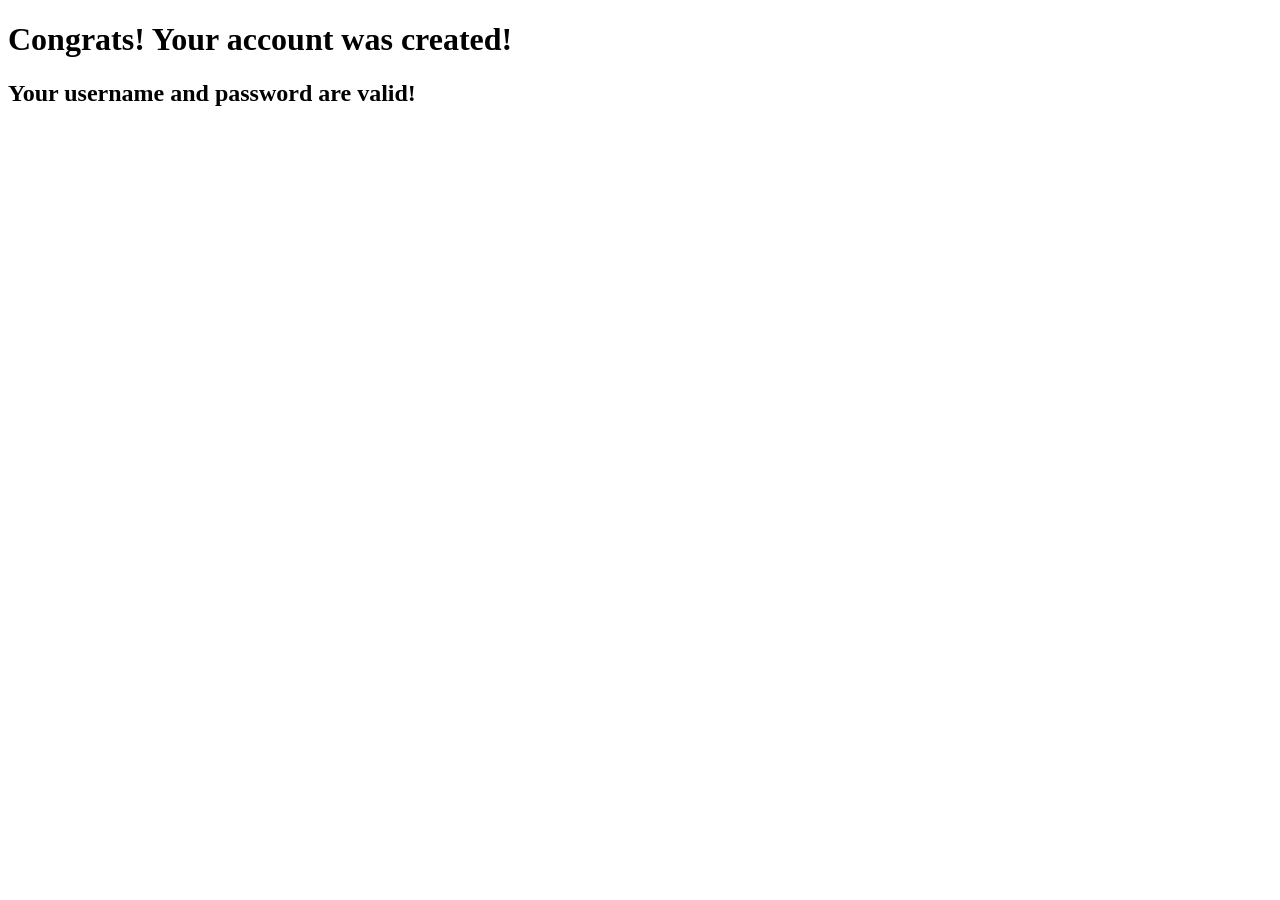
<file: lab3/welcome.html>
<!DOCTYPE html>
<html>
<head>
  <meta charset="utf-8">
  <title>Welcome</title>
</head>
<body>
  <h1>Congrats! Your account was created!</h1>
  <h2>Your username and password are valid! </h2>
</body>
</html>
</file>
<file: hw1/CSS/styles.css>
body{
    background-color:#121212;
    color: white;
}

nav a:hover { /*pseudo class*/ 
    .image_link{
        width: 120px;
        height: 120px;
        transition: .9s; /* transition effect */
        filter: grayscale(0) !important;
    }
    figcaption {
        color: orange;
    }
}

.image_link_figs{
    border: thin white solid;
    display: inline-flex;
    flex-flow: column;
    margin: auto;
    width: min-content;

    figcaption {
        background-color: #313131;
        color: white;
        padding: 5px;
        overflow-wrap: break-word;
        height: 3em;
        text-align: center;
    }
}
main{
    display: inline-flex;
    width: min-content;
}
</file>
<file: hw2/css/style.css>
table {
    margin: 0px auto;
    border: 1px solid black;
    height: 250px;
    width: 475px;
}
.th{
    background-color: rgba(128, 128, 128, 0.176);
    border-bottom: 1px solid;
    height: 50px;
}
.qh{
    display: flex;
    justify-content: space-between;
    width: 100%;
}
#q3{
    display: flex;
    flex-direction: column;
    gap: 10px;
    padding-left: 30px;
} 
.q3i{
    display: flex;
 }
 .hidden{
    display: none;
 }
</file>
<file: hw3/css/style.css>
input[type="range"]{
  cursor: pointer;
}
table{
    margin: 0px auto; 
    border: 1px solid black;
}
table, td{
    border: 1px solid black;
}
td{
    text-align: center;
}
#calendars{
    display:flex;
}

body{
    background-color: #313131;
    color: rgb(149, 180, 205);
}

#banner_img{
    width: 100%;
    height: 150px;
    object-fit: cover;
}
#home_banner{
    display: grid;
    place-items: center;
}
#es{
    position: absolute;
    color: #313131;
    font-size: 60px;
}
#resultsT{
    border-collapse: collapse;
    td{
        padding: 8px 10px;
    }
}
th{
  border: 1px solid rgb(160 160 160);
  padding: 8px 10px;
}
button{
    font-size: 150%;
    border-radius: 20px;
    cursor: pointer;
}
button:hover{
    background-color: green;
}
</file>
<file: lab1/CSS/styles.css>
body{
    background-color: black;
    color: white;
}
nav a { /* links within "nav" container */
    padding: 15px;
    padding-bottom: 4px;
    font-size: 1.8em;
    text-decoration: none; /* removes underline */
    color: white;/* by default, links are blue */
}

nav a:hover { /*pseudo class*/ 
    border-bottom: 2px orange solid;
    font-size: 2em;
    transition: .9s; /* transition effect */
}           
footer {
    font-size: 0.75em;
    color: rgb(58, 142, 114);
}


table {
    margin: 0px auto;
}
td {
    padding-right: 10px;
    font-size: 1.3em;
}
td strong {
    color: orange;
}
#table-header {
    background-color: #351a00;
}
.table-row {
    background-color: #753900;
}
ul {
    width:500px;
    margin: 0 auto;
    text-align: left;
}
.hobby {
    color: yellow;
}

body {
  font-family: "Open Sans", sans-serif;
  font-optical-sizing: auto;
  font-weight: 500;
  font-style: normal;
  font-variation-settings:
    "wdth" 100;
}
h1{
  font-family: "Eagle Lake", serif;
  font-weight: 400;
  font-style: normal;
}
</file>
<file: lab2/css/styles.css>
header{
    top: 0;
    color: white;
    text-align: center;
    background-color: rgba(128, 128, 128, 0.758);
}
div{
    color: white;
    text-align: center;
}
table, th, td{
    margin: 0px auto;
    border: solid white;
}
#feedback{
    background-color:rgba(128, 128, 128, 0.758);
}
table{
    background-color:rgba(128, 128, 128, 0.758);
}
</file>
<file: lab3/css/style.css>
body{
    background-color: aliceblue;
}
</file>
